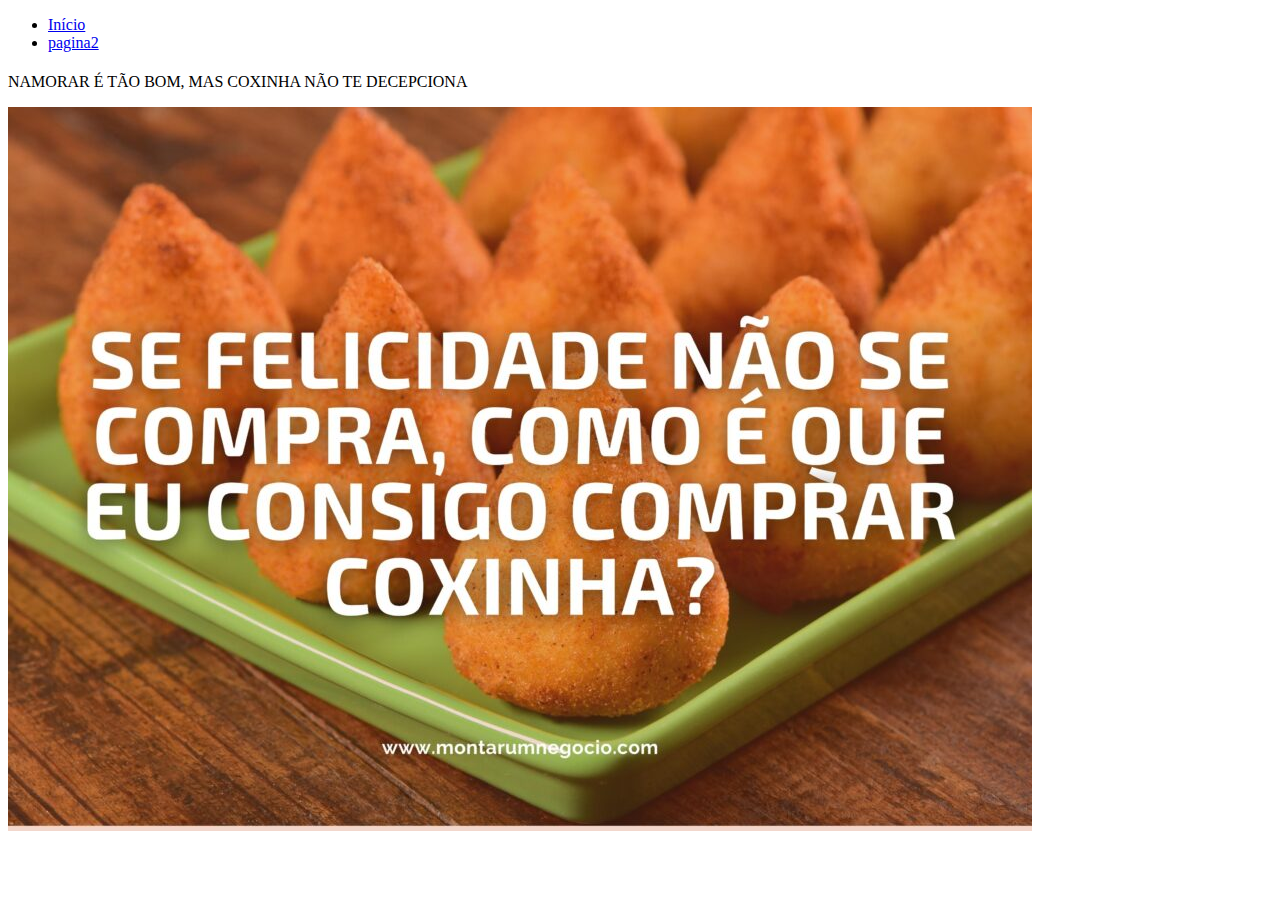
<file: index.html>
<!DOCTYPE html>
<html lang="pt-br">
<head>
    <meta charset="UTF-8">
    <meta http-equiv="X-UA-Compatible" content="IE=edge">
    <meta name="viewport" content="width=device-width, initial-scale=1.0">
    <title>COXINHARIA</title>
</head>
<body>
    <header>
        <ul>
            <li> <a href="index.html"> Início</a> </li>
            <li> <a href="cardápio.html"> pagina2 </a> </li>
        </ul>
    </header>
    <main>
        <h1></h1>
        <p>NAMORAR É TÃO BOM, MAS COXINHA NÃO TE DECEPCIONA </p>
        <img id="imagem1" src="Propaganda-de-coxinha-1024x724.jpg">
        
    </main>
</body>
</html>
</file>
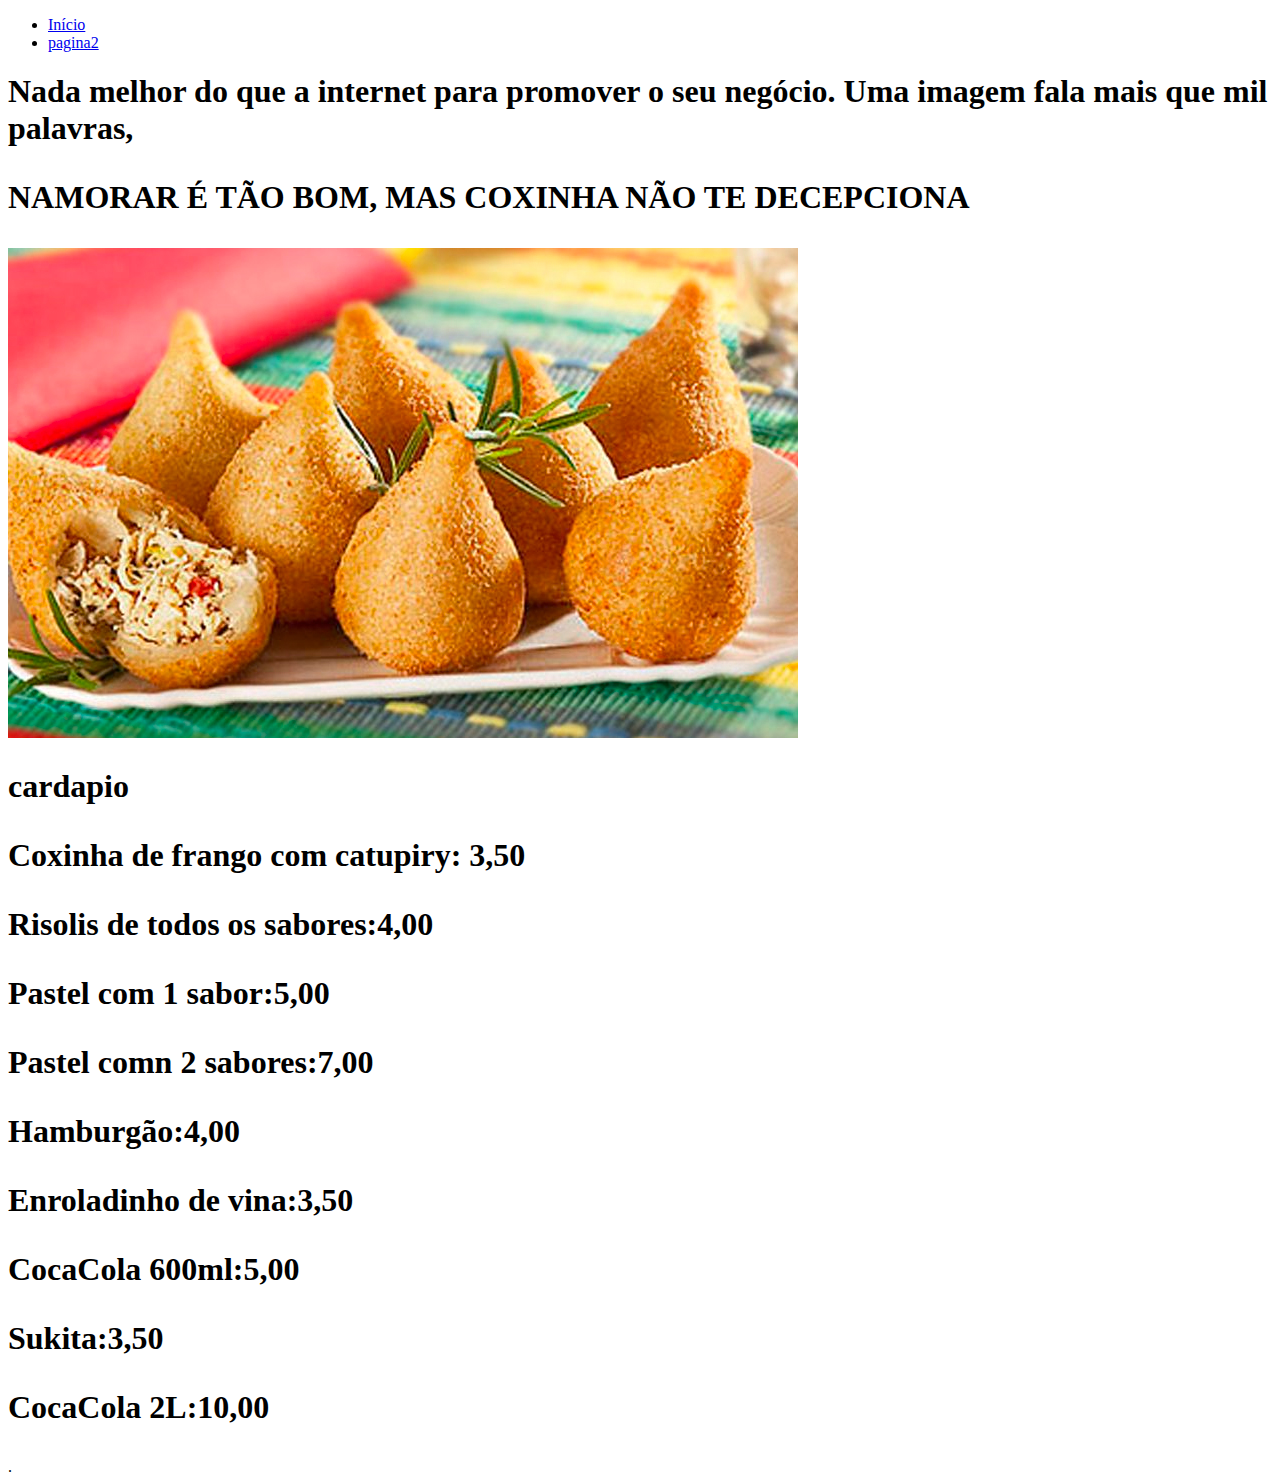
<file: cardápio.html>
<!DOCTYPE html>
<html lang="pt-br">
<head>
    <meta charset="UTF-8">
    <meta http-equiv="X-UA-Compatible" content="IE=edge">
    <meta name="viewport" content="width=device-width, initial-scale=1.0">
    <title> COXINHARIA</title>
</head>
<body>
    <header>
        <ul>
            <li> <a href="index.html"> Início</a> </li>
            <li> <a href="cardápio.html"> pagina2 </a> </li>
        </ul>
    </header>
    <main>
        <h1>Nada melhor do que a internet para promover o seu negócio. Uma imagem fala mais que mil palavras,<h1>
        <p>NAMORAR É TÃO BOM, MAS COXINHA NÃO TE DECEPCIONA </p>
        <img id="imagem2" src="coxinha.jpg">
        
       <h1>cardapio<h1>
           <p>Coxinha de frango com catupiry: 3,50<p>
           <P>Risolis de todos os sabores:4,00<p>
           <p>Pastel com 1 sabor:5,00<p>
           <p>Pastel comn 2 sabores:7,00<p>
           <p>Hamburgão:4,00<p>
           <p>Enroladinho de vina:3,50<p>
           <p>CocaCola 600ml:5,00<p>
           <p>Sukita:3,50<p>
           <p>CocaCola 2L:10,00<p>
        
    </main>
</body>
</html>.
</file>
